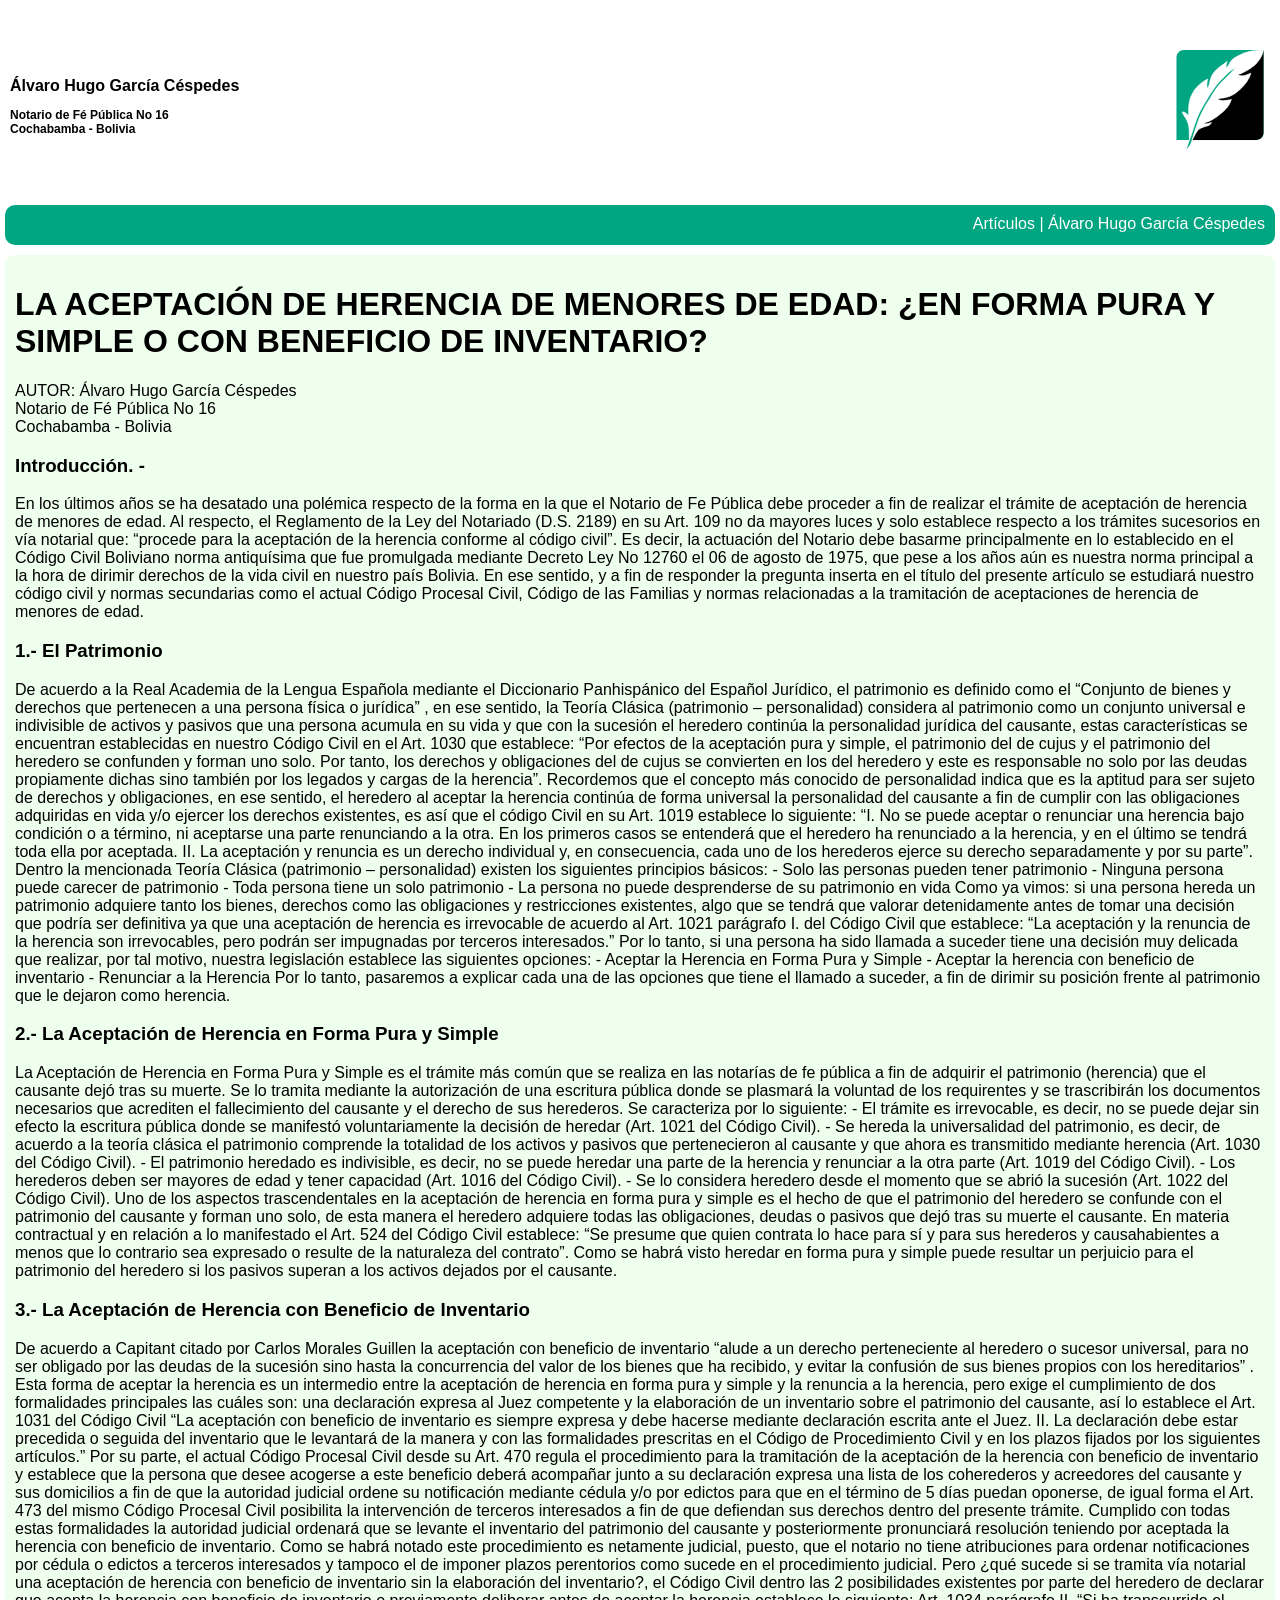
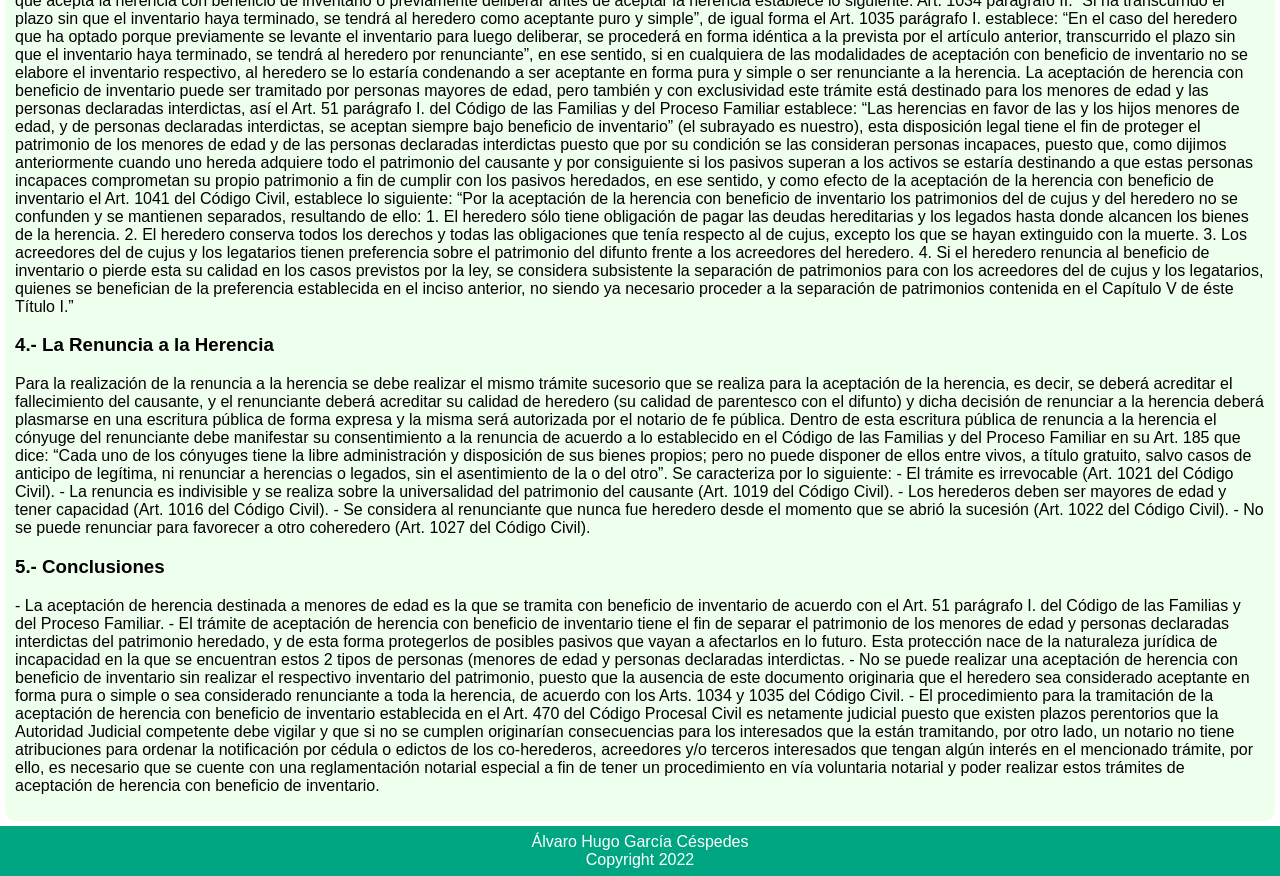
<file: index.html>
<!DOCTYPE html>
<html lang="en">

<head>
    <meta charset="UTF-8">
    <meta http-equiv="X-UA-Compatible" content="IE=edge">
    <meta name="viewport" content="width=device-width, initial-scale=1.0">
    <link rel="icon" href="" />
    <meta name="theme-color" content="#000000" />
    <meta name="msapplication-navbutton-color" content="#000000" />
    <meta name="apple-mobile-web-app-status-bar-style" content="#000000" />
    <meta name="description"
        content="Álvaro Hugo García Céspedes: LA ACEPTACIÓN DE HERENCIA DE MENORES DE EDAD: ¿EN FORMA PURA Y SIMPLE O CON BENEFICIO DE INVENTARIO?" />
    <meta name="keywords"
        content="LA ACEPTACIÓN DE HERENCIA DE MENORES DE EDAD: ¿EN FORMA PURA Y SIMPLE O CON BENEFICIO DE INVENTARIO?,
                                   Álvaro Hugo García Céspedes, 
                                   Álvaro García Céspedes, 
                                   Hugo García Céspedes, 
                                   Álvaro Hugo García , 
                                   Álvaro García," />
    <meta name="author" content="Álvaro García Céspedes, Notario de Fé Pública No 16 de la ciudad de Cochabamba" />
    <link rel="canonical" href="https://jolly-pasca-5f44c2.netlify.app/">
    <link rel="stylesheet" href="style.css">
    <title>Álvaro Hugo García Céspedes </title>
</head>

<body>
    <header class="header">
        <div class="portada">
            <div class="description_author">
                <h2>Álvaro Hugo García Céspedes</h2>
                <h4>Notario de Fé Pública No 16 <br> Cochabamba - Bolivia</h4>
            </div>
            <img src="Assets/logo.svg" class="logo" alt="Álvaro Hugo García Céspedes">
        </div>
        <nav class="navbar" id="navbar">
            <div class="nav" id="nav">Artículos | Álvaro Hugo García Céspedes</div>
            <div class="show_nav">
                <a href="https://alvaro-hugo-garcia-cespedes-1.vercel.app/">La aceptación de
                    herencia de menores de edad: ¿en forma pura y simple o con beneficio de inventario?</a>
                <a href="https://alvaro-hugo-garcia-cespedes-2.vercel.app/">La valoracion de la
                    capacidad volitiva de los requirentes del servicio notarial</a>
                <a href="https://alvaro-hugo-garcia-cespedes-3.vercel.app/">La elaboracion de
                    tramites voluntarios notariales mediante representacion </a>
            </div>
        </nav>
    </header>


    <main class="main">

        <h1>LA ACEPTACIÓN DE HERENCIA DE MENORES DE EDAD: ¿EN FORMA PURA Y SIMPLE O CON BENEFICIO DE INVENTARIO?</h1>
        <p>
            AUTOR: Álvaro Hugo García Céspedes <br>
            Notario de Fé Pública No 16 <br> 
            Cochabamba - Bolivia
        </p>

        <h3>Introducción. - </h3>
        <p>
            En los últimos años se ha desatado una polémica respecto de la forma en la que el Notario de Fe Pública debe
            proceder a
            fin de realizar el trámite de aceptación de herencia de menores de edad. Al respecto, el Reglamento de la
            Ley del
            Notariado (D.S. 2189) en su Art. 109 no da mayores luces y solo establece respecto a los trámites sucesorios
            en vía
            notarial que: “procede para la aceptación de la herencia conforme al código civil”. Es decir, la actuación
            del Notario
            debe basarme principalmente en lo establecido en el Código Civil Boliviano norma antiquísima que fue
            promulgada mediante
            Decreto Ley No 12760 el 06 de agosto de 1975, que pese a los años aún es nuestra norma principal a la hora
            de dirimir
            derechos de la vida civil en nuestro país Bolivia. En ese sentido, y a fin de responder la pregunta inserta
            en el título
            del presente artículo se estudiará nuestro código civil y normas secundarias como el actual Código Procesal
            Civil,
            Código de las Familias y normas relacionadas a la tramitación de aceptaciones de herencia de menores de
            edad.
        </p>

        <h3>1.- El Patrimonio</h3>
        <p>
            De acuerdo a la Real Academia de la Lengua Española mediante el Diccionario Panhispánico del Español
            Jurídico, el
            patrimonio es definido como el “Conjunto de bienes y derechos que pertenecen a una persona física o
            jurídica” , en ese
            sentido, la Teoría Clásica (patrimonio – personalidad) considera al patrimonio como un conjunto universal e
            indivisible
            de activos y pasivos que una persona acumula en su vida y que con la sucesión el heredero continúa la
            personalidad
            jurídica del causante, estas características se encuentran establecidas en nuestro Código Civil en el Art.
            1030 que
            establece: “Por efectos de la aceptación pura y simple, el patrimonio del de cujus y el patrimonio del
            heredero se
            confunden y forman uno solo. Por tanto, los derechos y obligaciones del de cujus se convierten en los del
            heredero y
            este es responsable no solo por las deudas propiamente dichas sino también por los legados y cargas de la
            herencia”.
            Recordemos que el concepto más conocido de personalidad indica que es la aptitud para ser sujeto de derechos
            y
            obligaciones, en ese sentido, el heredero al aceptar la herencia continúa de forma universal la personalidad
            del
            causante a fin de cumplir con las obligaciones adquiridas en vida y/o ejercer los derechos existentes, es
            así que el
            código Civil en su Art. 1019 establece lo siguiente: “I. No se puede aceptar o renunciar una herencia bajo
            condición o a
            término, ni aceptarse una parte renunciando a la otra. En los primeros casos se entenderá que el heredero ha
            renunciado
            a la herencia, y en el último se tendrá toda ella por aceptada. II. La aceptación y renuncia es un derecho
            individual y,
            en consecuencia, cada uno de los herederos ejerce su derecho separadamente y por su parte”.
            Dentro la mencionada Teoría Clásica (patrimonio – personalidad) existen los siguientes principios básicos:
            - Solo las personas pueden tener patrimonio
            - Ninguna persona puede carecer de patrimonio
            - Toda persona tiene un solo patrimonio
            - La persona no puede desprenderse de su patrimonio en vida
            Como ya vimos: si una persona hereda un patrimonio adquiere tanto los bienes, derechos como las obligaciones
            y
            restricciones existentes, algo que se tendrá que valorar detenidamente antes de tomar una decisión que
            podría ser
            definitiva ya que una aceptación de herencia es irrevocable de acuerdo al Art. 1021 parágrafo I. del Código
            Civil que
            establece: “La aceptación y la renuncia de la herencia son irrevocables, pero podrán ser impugnadas por
            terceros
            interesados.” Por lo tanto, si una persona ha sido llamada a suceder tiene una decisión muy delicada que
            realizar, por
            tal motivo, nuestra legislación establece las siguientes opciones:
            - Aceptar la Herencia en Forma Pura y Simple
            - Aceptar la herencia con beneficio de inventario
            - Renunciar a la Herencia
            Por lo tanto, pasaremos a explicar cada una de las opciones que tiene el llamado a suceder, a fin de dirimir
            su posición
            frente al patrimonio que le dejaron como herencia.
        </p>

        <h3>2.- La Aceptación de Herencia en Forma Pura y Simple </h3>
        <p>
            La Aceptación de Herencia en Forma Pura y Simple es el trámite más común que se realiza en las notarías de
            fe pública a
            fin de adquirir el patrimonio (herencia) que el causante dejó tras su muerte. Se lo tramita mediante la
            autorización de
            una escritura pública donde se plasmará la voluntad de los requirentes y se trascribirán los documentos
            necesarios que
            acrediten el fallecimiento del causante y el derecho de sus herederos.
            Se caracteriza por lo siguiente:
            - El trámite es irrevocable, es decir, no se puede dejar sin efecto la escritura pública donde se manifestó
            voluntariamente la decisión de heredar (Art. 1021 del Código Civil).
            - Se hereda la universalidad del patrimonio, es decir, de acuerdo a la teoría clásica el patrimonio
            comprende la
            totalidad de los activos y pasivos que pertenecieron al causante y que ahora es transmitido mediante
            herencia (Art. 1030
            del Código Civil).
            - El patrimonio heredado es indivisible, es decir, no se puede heredar una parte de la herencia y renunciar
            a la otra
            parte (Art. 1019 del Código Civil).
            - Los herederos deben ser mayores de edad y tener capacidad (Art. 1016 del Código Civil).
            - Se lo considera heredero desde el momento que se abrió la sucesión (Art. 1022 del Código Civil).
            Uno de los aspectos trascendentales en la aceptación de herencia en forma pura y simple es el hecho de que
            el patrimonio
            del heredero se confunde con el patrimonio del causante y forman uno solo, de esta manera el heredero
            adquiere todas las
            obligaciones, deudas o pasivos que dejó tras su muerte el causante. En materia contractual y en relación a
            lo
            manifestado el Art. 524 del Código Civil establece: “Se presume que quien contrata lo hace para sí y para
            sus herederos
            y causahabientes a menos que lo contrario sea expresado o resulte de la naturaleza del
            contrato”. Como se habrá visto heredar en forma pura y simple puede resultar un perjuicio para el patrimonio
            del
            heredero si los pasivos superan a los activos dejados por el causante.
        </p>

        <h3>3.- La Aceptación de Herencia con Beneficio de Inventario </h3>
        <p>
            De acuerdo a Capitant citado por Carlos Morales Guillen la aceptación con beneficio de inventario “alude a
            un derecho
            perteneciente al heredero o sucesor universal, para no ser obligado por las deudas de la sucesión sino hasta
            la
            concurrencia del valor de los bienes que ha recibido, y evitar la confusión de sus bienes propios con los
            hereditarios”
            . Esta forma de aceptar la herencia es un intermedio entre la aceptación de herencia en forma pura y simple
            y la
            renuncia a la herencia, pero exige el cumplimiento de dos formalidades principales las cuáles son: una
            declaración
            expresa al Juez competente y la elaboración de un inventario sobre el patrimonio del causante, así lo
            establece el Art.
            1031 del Código Civil “La aceptación con beneficio de inventario es siempre expresa y debe hacerse mediante
            declaración
            escrita ante el Juez. II. La declaración debe estar precedida o seguida del inventario que le levantará de
            la manera y
            con las formalidades prescritas en el Código de Procedimiento Civil y en los plazos fijados por los
            siguientes
            artículos.” Por su parte, el actual Código Procesal Civil desde su Art. 470 regula el procedimiento para la
            tramitación
            de la aceptación de la herencia con beneficio de inventario y establece que la persona que desee acogerse a
            este
            beneficio deberá acompañar junto a su declaración expresa una lista de los coherederos y acreedores del
            causante y sus
            domicilios a fin de que la autoridad judicial ordene su notificación mediante cédula y/o por edictos para
            que en el
            término de 5 días puedan oponerse, de igual forma el Art. 473 del mismo Código Procesal Civil posibilita la
            intervención
            de terceros interesados a fin de que defiendan sus derechos dentro del presente trámite. Cumplido con todas
            estas
            formalidades la autoridad judicial ordenará que se levante el inventario del patrimonio del causante y
            posteriormente
            pronunciará resolución teniendo por aceptada la herencia con beneficio de inventario. Como se habrá notado
            este
            procedimiento es netamente judicial, puesto, que el notario no tiene atribuciones para ordenar
            notificaciones por cédula
            o edictos a terceros interesados y tampoco el de imponer plazos perentorios como sucede en el procedimiento
            judicial.
            Pero ¿qué sucede si se tramita vía notarial una aceptación de herencia con beneficio de inventario sin la
            elaboración
            del inventario?, el Código Civil dentro las 2 posibilidades existentes por parte del heredero de declarar
            que acepta la
            herencia con beneficio de inventario o previamente deliberar antes de aceptar la herencia establece lo
            siguiente: Art.
            1034 parágrafo II. “Si ha transcurrido el plazo sin que el inventario haya terminado, se tendrá al heredero
            como
            aceptante puro y simple”, de igual forma el Art. 1035 parágrafo I. establece: “En el caso del heredero que
            ha optado
            porque previamente se levante el inventario para luego deliberar, se procederá en forma idéntica a la
            prevista por el
            artículo anterior, transcurrido el plazo sin que el inventario haya terminado, se tendrá al heredero por
            renunciante”,
            en ese sentido, si en cualquiera de las modalidades de aceptación con beneficio de inventario no se elabore
            el
            inventario respectivo, al heredero se lo estaría condenando a ser aceptante en forma pura y simple o ser
            renunciante a
            la herencia.
            La aceptación de herencia con beneficio de inventario puede ser tramitado por personas mayores de edad, pero
            también y
            con exclusividad este trámite está destinado para los menores
            de edad y las personas declaradas interdictas, así el Art. 51 parágrafo I. del Código de las Familias y del
            Proceso
            Familiar establece: “Las herencias en favor de las y los hijos menores de edad, y de personas declaradas
            interdictas, se
            aceptan siempre bajo beneficio de inventario” (el subrayado es nuestro), esta disposición legal tiene el fin
            de proteger
            el patrimonio de los menores de edad y de las personas declaradas interdictas puesto que por su condición se
            las
            consideran personas incapaces, puesto que, como dijimos anteriormente cuando uno hereda adquiere todo el
            patrimonio del
            causante y por consiguiente si los pasivos superan a los activos se estaría destinando a que estas personas
            incapaces
            comprometan su propio patrimonio a fin de cumplir con los pasivos heredados, en ese sentido, y como efecto
            de la
            aceptación de la herencia con beneficio de inventario el Art. 1041 del Código Civil, establece lo siguiente:
            “Por la aceptación de la herencia con beneficio de inventario los patrimonios del de cujus y del heredero no
            se
            confunden y se mantienen separados, resultando de ello:
            1. El heredero sólo tiene obligación de pagar las deudas hereditarias y los legados hasta donde alcancen los
            bienes de
            la herencia.
            2. El heredero conserva todos los derechos y todas las obligaciones que tenía respecto al de cujus, excepto
            los que se
            hayan extinguido con la muerte.
            3. Los acreedores del de cujus y los legatarios tienen preferencia sobre el patrimonio del difunto frente a
            los
            acreedores del heredero.
            4. Si el heredero renuncia al beneficio de inventario o pierde esta su calidad en los casos previstos por la
            ley, se
            considera subsistente la separación de patrimonios para con los acreedores del de cujus y los legatarios,
            quienes se
            benefician de la preferencia establecida en el inciso anterior, no siendo ya necesario proceder a la
            separación de
            patrimonios contenida en el Capítulo V de éste Título I.”
        </p>

        <h3>4.- La Renuncia a la Herencia </h3>
        <p>
            Para la realización de la renuncia a la herencia se debe realizar el mismo trámite sucesorio que se realiza
            para la
            aceptación de la herencia, es decir, se deberá acreditar el fallecimiento del causante, y el renunciante
            deberá
            acreditar su calidad de heredero (su calidad de parentesco con el difunto) y dicha decisión de renunciar a
            la herencia
            deberá plasmarse en una escritura pública de forma expresa y la misma será autorizada por el notario de fe
            pública.
            Dentro de esta escritura pública de renuncia a la herencia el cónyuge del renunciante debe manifestar su
            consentimiento
            a la renuncia de acuerdo a lo establecido en el Código de las Familias y del Proceso Familiar en su Art. 185
            que dice:
            “Cada uno de los cónyuges tiene la libre administración y disposición de sus bienes propios; pero no puede
            disponer de
            ellos entre vivos, a título gratuito, salvo casos de anticipo de legítima, ni renunciar a herencias o
            legados, sin el
            asentimiento de la o del otro”.
            Se caracteriza por lo siguiente:
            - El trámite es irrevocable (Art. 1021 del Código Civil).
            - La renuncia es indivisible y se realiza sobre la universalidad del patrimonio del causante (Art. 1019 del
            Código
            Civil).
            - Los herederos deben ser mayores de edad y tener capacidad (Art. 1016 del Código Civil).
            - Se considera al renunciante que nunca fue heredero desde el momento que se abrió la sucesión (Art. 1022
            del Código
            Civil).
            - No se puede renunciar para favorecer a otro coheredero (Art. 1027 del Código Civil).
        </p>

        <h3>5.- Conclusiones</h3>
        <p>
            - La aceptación de herencia destinada a menores de edad es la que se tramita con beneficio de inventario de
            acuerdo con
            el Art. 51 parágrafo I. del Código de las Familias y del Proceso Familiar.
            - El trámite de aceptación de herencia con beneficio de inventario tiene el fin de separar el patrimonio de
            los menores
            de edad y personas declaradas interdictas del patrimonio heredado, y de esta forma protegerlos de posibles
            pasivos que
            vayan a afectarlos en lo futuro. Esta protección nace de la naturaleza jurídica de incapacidad en la que se
            encuentran
            estos 2 tipos de personas (menores de edad y personas declaradas interdictas.
            - No se puede realizar una aceptación de herencia con beneficio de inventario sin realizar el respectivo
            inventario del
            patrimonio, puesto que la ausencia de este documento originaria que el heredero sea considerado aceptante en
            forma pura
            o simple o sea considerado renunciante a toda la herencia, de acuerdo con los Arts. 1034 y 1035 del Código
            Civil.
            - El procedimiento para la tramitación de la aceptación de herencia con beneficio de inventario establecida
            en el Art.
            470 del Código Procesal Civil es netamente judicial puesto que existen plazos perentorios que la Autoridad
            Judicial
            competente debe vigilar y que si no se cumplen originarían consecuencias para los interesados que la están
            tramitando,
            por otro lado, un notario no tiene atribuciones para ordenar la notificación por cédula o edictos de los
            co-herederos,
            acreedores y/o terceros interesados que tengan algún interés en el mencionado trámite, por ello, es
            necesario que se
            cuente con una reglamentación notarial especial a fin de tener un procedimiento en vía voluntaria notarial y
            poder
            realizar estos trámites de aceptación de herencia con beneficio de inventario.
        </p>
    </main>
    <footer class="footer">Álvaro Hugo García Céspedes<br>Copyright 2022 </footer>
    <script src="app.js"></script>
</body>

</html>
</file>
<file: style.css>
body {
    box-sizing: border-box;
    min-height: 100vh;
    min-width: 360px;
    padding: 0;
    margin: 0;
    font-family: sans-serif;
    background-color: rgb(255, 255, 255);
}
.header {
    background-color: white;
}
.portada {
    box-sizing: border-box;
    position: relative;

    display: flex;
    justify-content: space-between;
    align-content: center;
    flex-wrap: wrap;

    height: 200px;
    margin: 0;
    padding: 10px;
    
    background-color: white;
    z-index: 1000;
}
.logo {
    height: 100px;
    width: 100px;

}
.description_author {
    position: relative;  

    display: flex;
    flex-direction: column;
    justify-content: center;

    height: 100px;
    text-align: left;
    color: rgb(0, 0, 0);
    font-size: 20px;
    
    background-color: white; 
    z-index: 1000;
}
.description_author :nth-child(1) {
    width: 100%;
    padding: 0;
    font-size: 16px;
    
}
.description_author :nth-child(2) {
    font-size: 12px;
    padding: 0;
    margin: 0;
}
.navbar {
    height: 50px;
    overflow-y: hidden;
    transition-property: all;
    transition-duration: 1s;;
}
.nav {
    height: 20px;
    border-radius: 10px;

    margin: 5px;
    padding: 10px;
    
    text-align: end;
    color: rgb(255, 255, 255); 
    
    background-color: #00A582;
}
.show_nav {
    display: flex;
    flex-direction: column;
    justify-content: center;

    height: auto;
    border-radius: 10px;
    margin: 5px;
    padding: 5px;
 
    color: rgb(255, 255, 255); 
    text-align: end;
    
    background-color: #00A582;
}
.show_nav a {
    color: rgb(255, 255, 255); 
    text-decoration: none;
    margin: 5px;
}
.show {
    height: 225px;
    transition-property: all;
    transition-duration: 1s;;
}
.main {
    margin: 5px;
    padding: 10px;
    border-radius: 10px;
    background-color: rgb(239, 255, 238);
}
.footer {
    display: flex;
    justify-content: center;
    align-items: center;

    height: 50px;

    text-align: center;
    color: white;
    
    background-color: #00A582;
}
@media (min-width: 403px) { 
    .show {
        height: 195px;
        transition-property: all;
        transition-duration: 1s;;
    }
}
@media (min-width: 563px) { 
    .show {
        height: 170px;
        transition-property: all;
        transition-duration: 1s;;
    }
}
@media (min-width: 770px) { 
    .show {
        height: 150px;
        transition-property: all;
        transition-duration: 1s;;
    }
}
</file>
